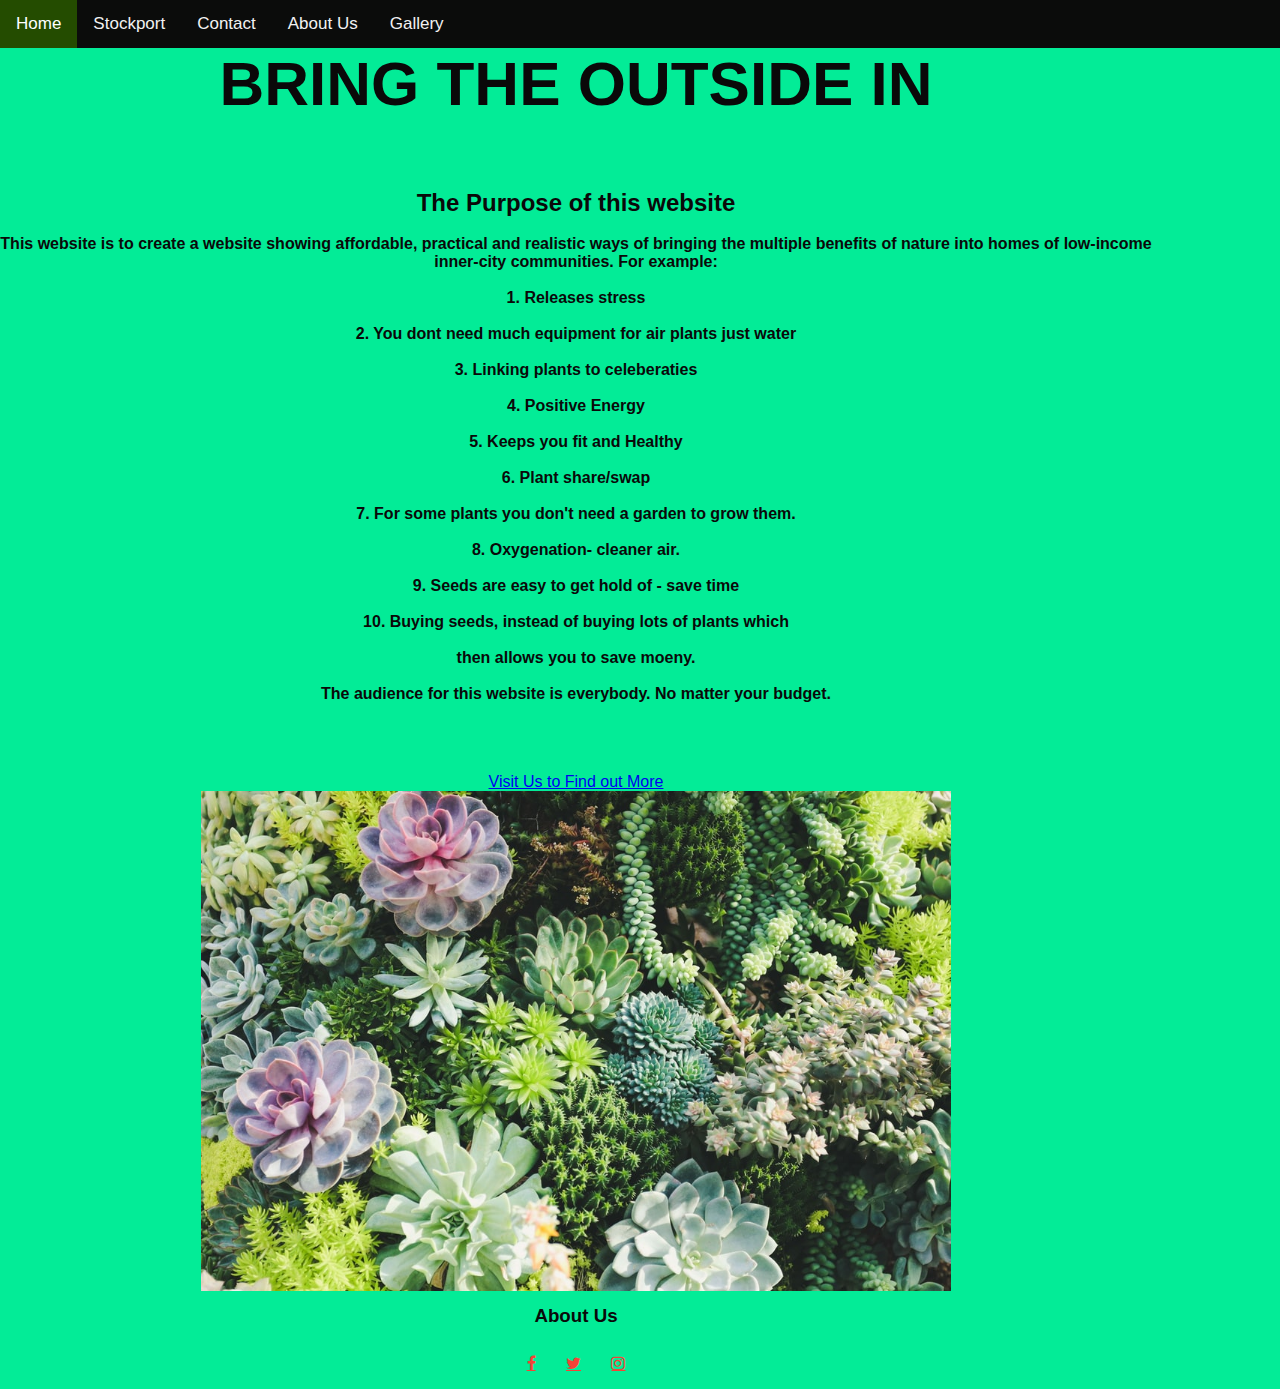
<file: index.html>
<!DOCTYPE html>
<HTML>
    <head>
    <meta name="viewport" content="width=device-width, initial-scale=1.0">
    <title>Jawahir's website</title>
    <link rel="stylesheet" href="Stylesheet.css">
    <link rel="stylesheet" href="https://cdnjs.cloudflare.com/ajax/libs/font-awesome/4.7.0/css/font-awesome.min.css">
    <style>
    </style>
    </head>
<body>

<div class="topnav" id="myTopnav">
  <a href="index.html" class="active">Home</a>
  <a href="Stockport.html">Stockport</a>
  <a href="Contact.html">Contact</a>
  <a href="About.html">About Us</a>
  <a href="Gallery.html">Gallery</a>
  <a href="javascript:void(0);" class="icon" onclick="myFunction()">
    <i class="fa fa-bars"></i></a>
</div>

<div style="padding-left:16px">
</div>

<script>
function myFunction() {
  var x = document.getElementById("myTopnav");
  if (x.className === "topnav") {
    x.className += " responsive";
  } else {
    x.className = "topnav";
  }
}
</script>

<body>
<div class="text-box">
    <h1>BRING THE OUTSIDE IN</h1>
    <b><p><h2>The Purpose of this website</h2><br>
    This website is to create a website showing affordable, practical and realistic ways of bringing the multiple 
    benefits of nature into homes of low-income inner-city communities. For example:<br><br>
    1. Releases stress<br><br>
    2. You dont need much equipment for air plants just water<br><br>
    3. Linking plants to celeberaties<br><br>
    4. Positive Energy<br><br>
    5. Keeps you fit and Healthy<br><br>
    6. Plant share/swap<br><br>
    7. For some plants you don't need a garden to grow them.<br><br>
    8. Oxygenation- cleaner air.<br><br>
    9. Seeds are easy to get hold of - save time<br><br>
    10. Buying seeds, instead of buying lots of plants which<br><br>
    then allows you to save moeny.<br><br>
    The audience for this website is everybody. No matter your budget.</p></b>
    <ul>
      <li><a target="_blank" href="https://www.hubbub.org.uk/?gclid=Cj0KCQiAr5iQBhCsARIsAPcwROMVR0quX1uw-Bui5jbbexAHQzixZgk5wDIrFC9ELJU9DMsJaKhusFMaAn9LEALw_wcB">Visit Us to Find out More</a></li>
    </ul>
    <img src="Images/about.jpg" alt="Flower" style="width:auto;height:500px;">
    
    <!-- --- Footer --------->
<section class="footer">
  <h3>About Us</h3>
  <div class="icons">
      <a title="Hubbub's facebook" target="_blank" href="https://www.facebook.com/HubbubUK" class="fa fa-facebook"></a>
      <a title="Hubbub's twitter" target="_blank" href="https://twitter.com/Hubbubuk" class="fa fa-twitter"></a>
      <a title="Hubbub's instagram" target="_blank" href="https://www.instagram.com/hellohubbub/" class="fa fa-instagram"></a>
  </div>
</div>
</body>
</HTML>
</file>
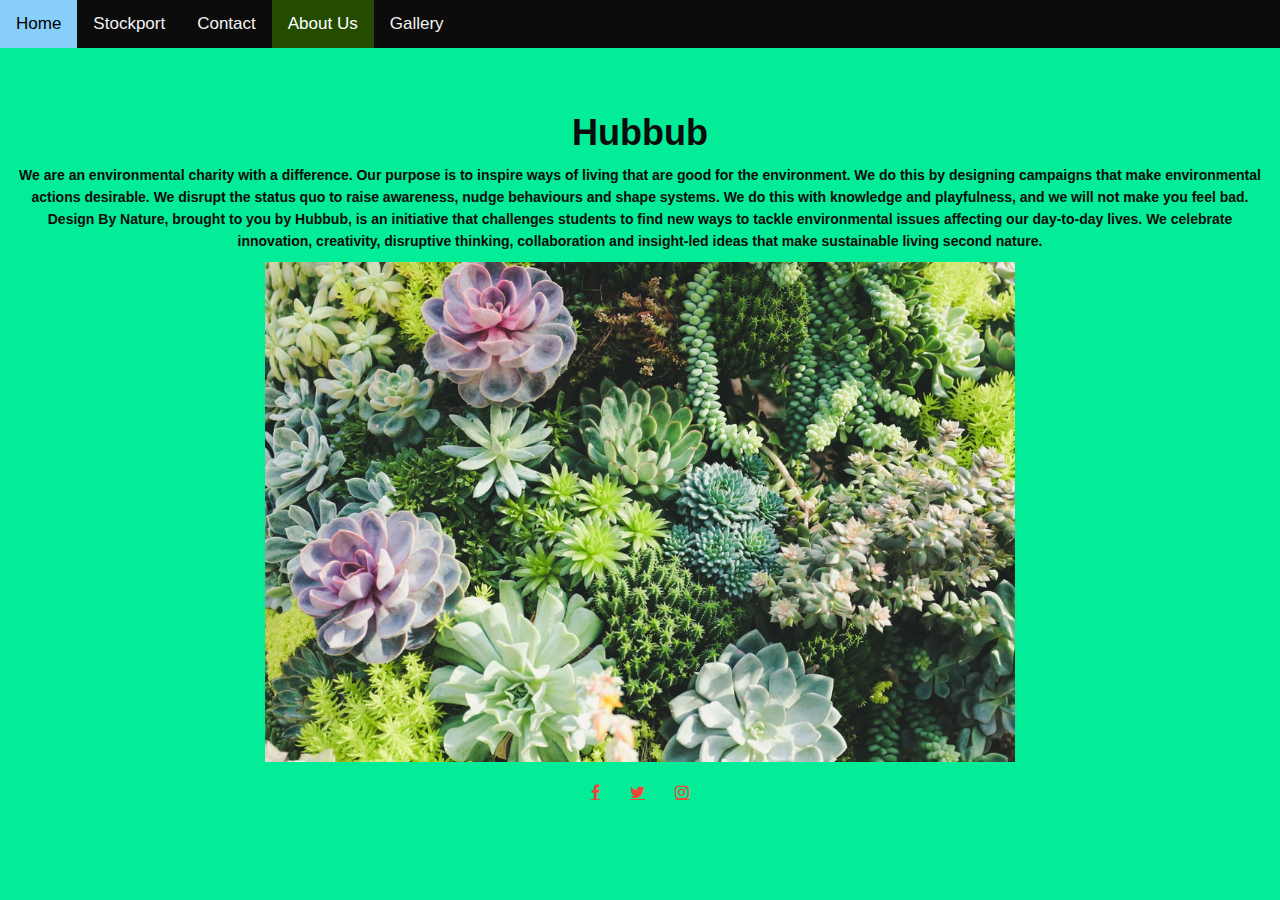
<file: about.html>
<!DOCTYPE html>
<html>
<head>
	<title>About page</title>
    <meta name="viewport" content="width=device-width, initial-scale=1.0">
    <link rel="stylesheet" href="Stylesheet.css">
    <link rel="stylesheet" href="https://cdnjs.cloudflare.com/ajax/libs/font-awesome/4.7.0/css/font-awesome.min.css">
    </head>
    <body>
    <div class="topnav" id="myTopnav">
      <a href="index.html">Home</a>
      <a href="Stockport.html">Stockport</a>
      <a href="Contact.html">Contact</a>
      <a href="About.html" class="active">About Us</a>
      <a href="Gallery.html">Gallery</a>
      <a href="javascript:void(0);" class="icon" onclick="myFunction()">
        <i class="fa fa-bars"></i>
      </a>
    </div>
    
    <div style="padding-left:16px">
    </div>
<script>
    function myFunction() {
      var x = document.getElementById("myTopnav");
      if (x.className === "topnav") {
        x.className += " responsive";
      } else {
        x.className = "topnav";
      }
    }
</script>
</body>
<body>

<!---- about us content ---->

<section class="about-us">

    <div class="row">
        <div class="about-col">
            <h1 style="color: #0b0c0b;">Hubbub</h1>
            <p style="color: #0b0c0b;"><b>We are an environmental charity with a difference. 
            Our purpose is to inspire ways of living that are good for the environment. We 
            do this by designing campaigns that make environmental actions desirable. We 
            disrupt the status quo to raise awareness, nudge behaviours and shape systems. 
            We do this with knowledge and playfulness, and we will not make you feel bad. 
            Design By Nature, brought to you by Hubbub, is an initiative that challenges 
            students to find new ways to tackle environmental issues affecting our day-to-day 
            lives. We celebrate innovation, creativity, disruptive thinking, collaboration and 
            insight-led ideas that make sustainable living second nature.</b>
            <a href="https://www.hubbub.org.uk/?gclid=Cj0KCQiAxc6PBhCEARIsAH8Hff2svaIByzg_7-yylZxAX82fkqxLbEkSXl55DtBObvZmnyZaoElW6OMaAs2GEALw_wcB"></a>  </p>
        </div>
       
        </div>
    <img src="Images/about.jpg" alt="Flower" style="width:auto;height:500px;">
</section>

<!-- --- Footer --------->

<section class="footer">
    <div class="icons">
        <a target="_blank" href="https://www.facebook.com/HubbubUK" class="fa fa-facebook"></a>
        <a target="_blank" href="https://twitter.com/Hubbubuk" class="fa fa-twitter"></a>
        <a target="_blank" href="https://www.instagram.com/hellohubbub/" class="fa fa-instagram"></a>
    </div>
</section>

<!-------JavaScript for Toggle Menu---- -->
<script>

    var navLinks = document.getElementById("navLinks");

    function showMenu(){
        navLinks.style.right = "0";
    }
    function hideMenu(){
        nanLinks.style.right = "-200px";
    }
</script>
</body>
</HTML>
</file>
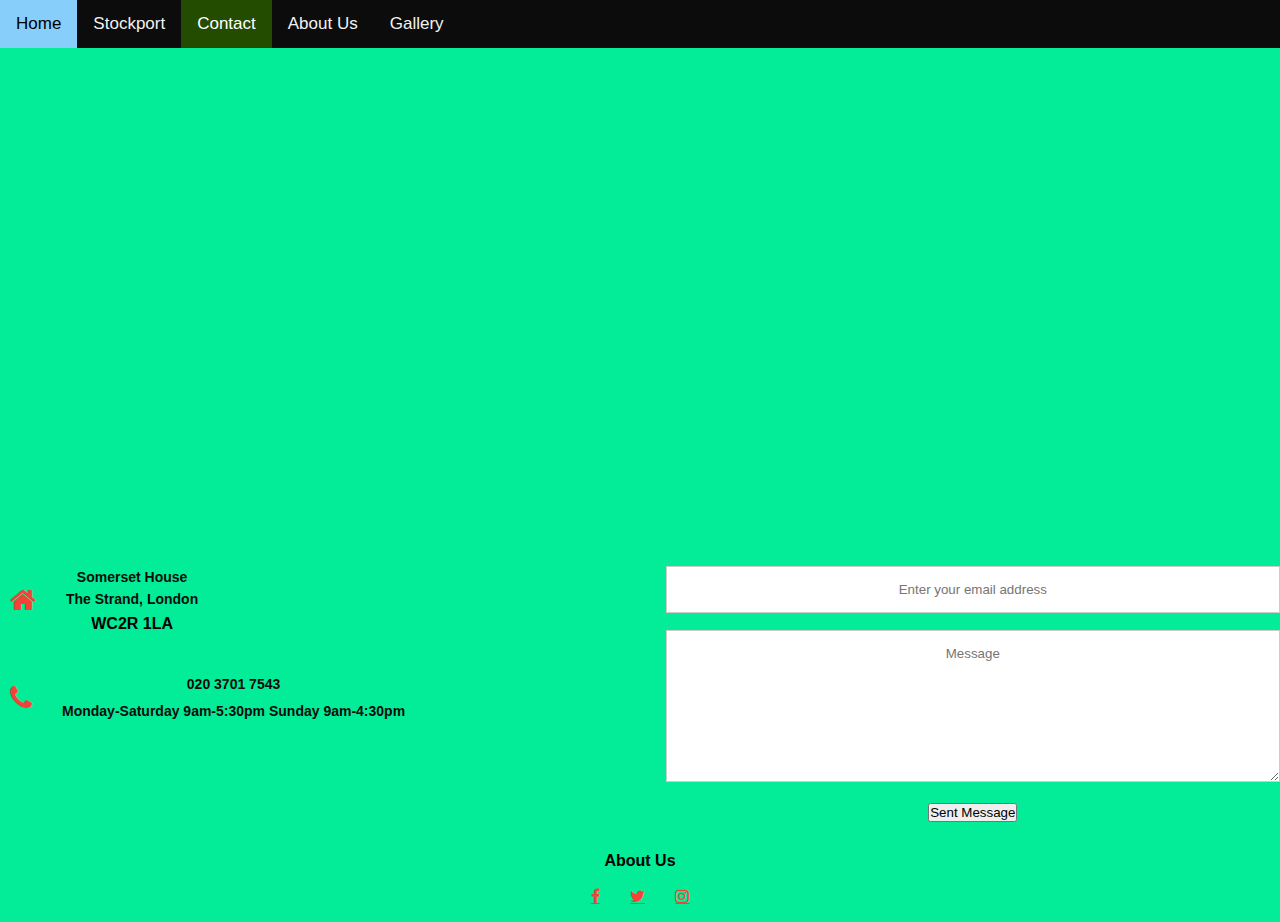
<file: Contact.html>
<!DOCTYPE html>
<html>

<head>
	<title>Contact page</title>
    <meta name="viewport" content="width=device-width, initial-scale=1.0">
    <link rel="stylesheet" href="Stylesheet.css">
    <link rel="stylesheet" href="https://cdnjs.cloudflare.com/ajax/libs/font-awesome/4.7.0/css/font-awesome.min.css">
    </head>
    <body>
    <div class="topnav" id="myTopnav">
      <a href="index.html">Home</a>
      <a href="Stockport.html">Stockport</a>
      <a href="Contact.html" class="active">Contact</a>
      <a href="About.html">About Us</a>
      <a href="Gallery.html">Gallery</a>
      <a href="javascript:void(0);" class="icon" onclick="myFunction()">
        <i class="fa fa-bars"></i>
      </a>
    </div>
    
    <div style="padding-left:16px">
    </div>
<script>
    function myFunction() {
      var x = document.getElementById("myTopnav");
      if (x.className === "topnav") {
        x.className += " responsive";
      } else {
        x.className = "topnav";
      }
    }
</script>
</body>
<body>

<!---- Contact Us ---->

<section class="Location">
<iframe src="https://www.google.com/maps/embed?pb=!1m18!1m12!1m3!1d76091.2260694901!2d-2.219101468419651!3d53.41749416290011!2m3!1f0!2f0!3f0!3m2!1i1024!2i768!4f13.1!3m3!1m2!1s0x487a3515ca33c427%3A0xf418f67b823efe48!2sStockport!5e0!3m2!1sen!2suk!4v1642668873574!5m2!1sen!2suk" width="600" height="450" style="border:0;" allowfullscreen="" loading="lazy"></iframe>
</section>

<section class="Contact-us">

<div class="row">
<div class="contact-col">
    <div>
        <i class="fa fa-home"></i>
        <span>
            <h5><p style="color: #0b0c0b;"><b>Somerset House<br>
              The Strand, London</h5>
              WC2R 1LA</b></p>
        </span>
    </div>
        <div>
            <i class="fa fa-phone"></i>
            <span>
                <h5><p style="color: #0b0c0b;"><b>020 3701 7543</h5></b></p>
                <p style="color: #0b0c0b;"><b>Monday-Saturday 9am-5:30pm
                   Sunday 9am-4:30pm</p></b>
            </span>
        </div>
</div>
<div class="contact-col">

    <form action="form handler.php" method="post">
        <inout type="text" name="name" placeholder="Enter your name" required></input>
        <input type="email" name="email" placeholder="Enter your email address" required></input>
        <textarea rows="8" name="message" placeholder="Message" required></textarea>
        <button type="submit" class="hero-btn red-btn">Sent Message</button>    
    
    
    </form>





</div>
</div>

</section>



<!-- --- Footer --------->

<section class="footer">
  <h4>About Us</h4>
<div class="icons">
  <a target="_blank" href="https://www.facebook.com/HubbubUK" class="fa fa-facebook"></a>
  <a target="_blank" href="https://twitter.com/Hubbubuk" class="fa fa-twitter"></a>
  <a target="_blank" href="https://www.instagram.com/hellohubbub/" class="fa fa-instagram"></a>
</div>
</section>

<!-------JavaScript for Toggle Menu---- -->
<script>

var navLinks = document.getElementById("navLinks");

function showMenu(){
navLinks.style.right = "0";
}
function hideMenu(){
nanLinks.style.right = "-200px";
}
</script>
</body>
</HTML>
</file>
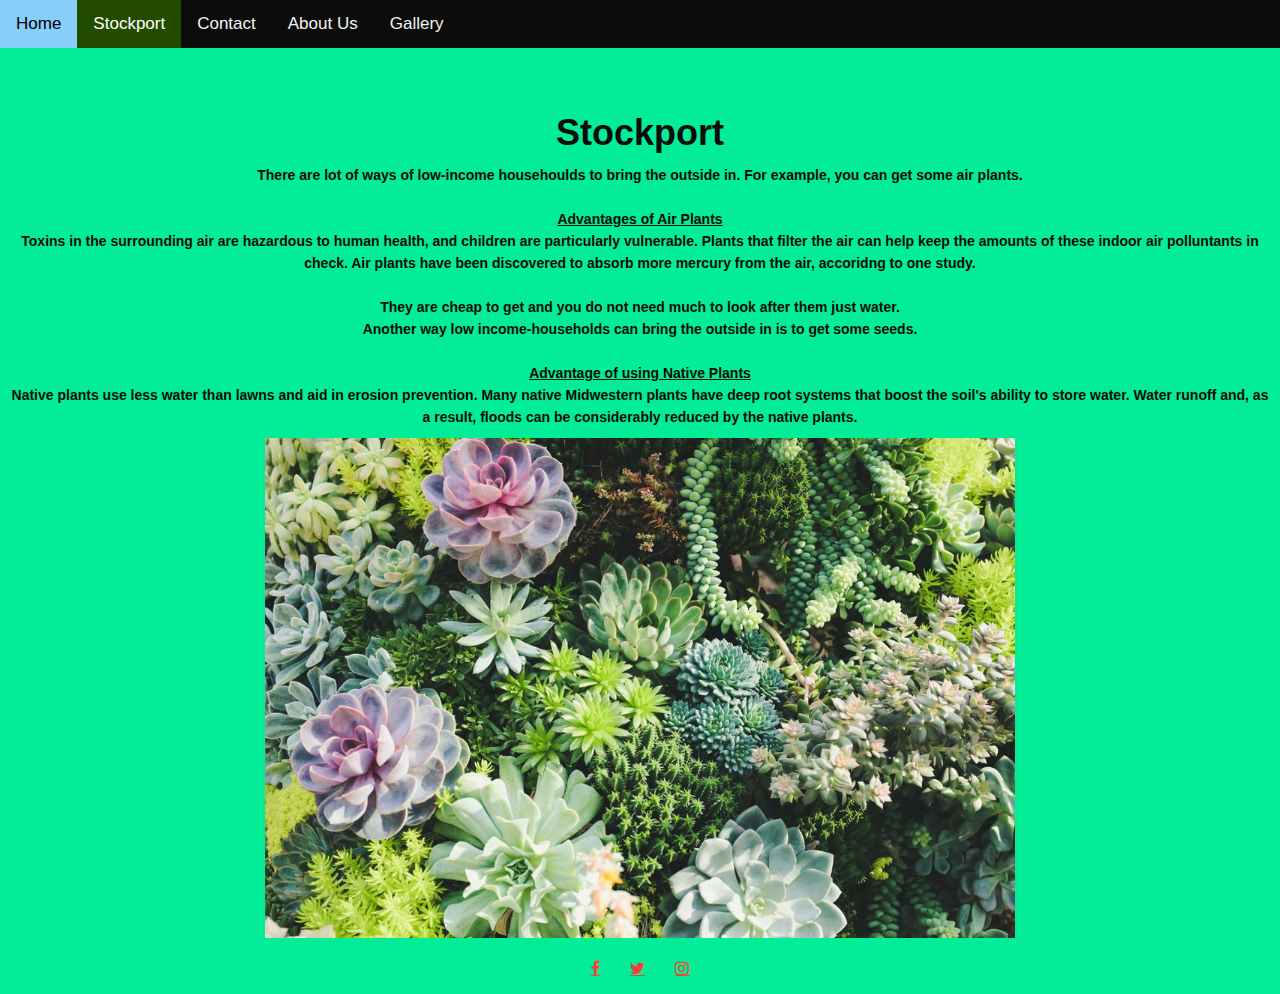
<file: Stockport.html>
<!DOCTYPE html>
<html>

<head>
	<title>Stockport page</title>
    <meta name="viewport" content="width=device-width, initial-scale=1.0">
    <link rel="stylesheet" href="Stylesheet.css">
    <link rel="stylesheet" href="https://cdnjs.cloudflare.com/ajax/libs/font-awesome/4.7.0/css/font-awesome.min.css">
    </head>
   <body>
    <div class="topnav" id="myTopnav">
      <a href="index.html">Home</a>
      <a href="Stockport.html" class="active">Stockport</a>
      <a href="Contact.html">Contact</a>
      <a href="About.html">About Us</a>
      <a href="Gallery.html">Gallery</a>
      <a href="javascript:void(0);" class="icon" onclick="myFunction()">
        <i class="fa fa-bars"></i>
      </a>
    </div>
    
    <div style="padding-left:16px">
    </div>
<script>
    function myFunction() {
      var x = document.getElementById("myTopnav");
      if (x.className === "topnav") {
        x.className += " responsive";
      } else {
        x.className = "topnav";
      }
    }
</script>
</body>
<body>

  <!--- Stockport--->

  <section class="about-us">

    <div class="row">
      <div class="stockport-col">
        <h1 style="color: #0b0c0b;">Stockport</h1>
        <p style="color: #0b0c0b;"><b>There are lot of ways of low-income househoulds to bring the outside in. 
          For example, you can get some air plants.</b><br><br>

          <b><u>Advantages of Air Plants<br></u>
          Toxins in the surrounding air are hazardous to human health, and children are particularly vulnerable. Plants that filter the 
          air can help keep the amounts of these indoor air polluntants in check. Air plants have been discovered to
          absorb more mercury from the air, accoridng to one study.<br><br>
          They are cheap to get and you do not need much to look after them just water.
          <br>
          Another way low income-households can bring the outside in is to get some seeds.<br><br>

          <b><u>Advantage of using Native Plants<br></u></b>
          Native plants use less water than lawns and aid in erosion prevention.
          Many native Midwestern plants have deep root systems that boost the soil's ability to store
          water. Water runoff and, as a result, floods can be considerably reduced by the native plants.</p></b>


      </div>
    </div>
    <img src="Images/about.jpg" alt="Flower" style="width:auto;height:500px;">
  </section>
  
<!-- --- Footer --------->

<section class="footer">
    <div class="icons">
      <a target="_blank" href="https://www.facebook.com/HubbubUK" class="fa fa-facebook"></a>
      <a target="_blank" href="https://twitter.com/Hubbubuk" class="fa fa-twitter"></a>
      <a target="_blank" href="https://www.instagram.com/hellohubbub/" class="fa fa-instagram"></a>
    </div>
</section>

</script>
</body>
</HTML>
</file>
<file: Stylesheet.css>
*{
    margin: 0;
    padding: 0;
    font-family: 'Poppins', sans-serif;
    text-align: center;
}
.header{
    min-height: 100vh;
    width: 100%;
    background-image: linear-gradient(rgba(4,9,30,0.7),), url(images/Banner);
    background-position: center;
    background-size: cover;
    position: relative;
} 
nav{
    display:flex;
    padding:2% 6%;
    justify-content: space-between;
    align-items: center;
} 
.text-box{
    width: 90%;
    color: rgb(10, 9, 9);
    position: absolute;
    top: -10;
    text-align: center;
}
.text-box h1{
    font-size: 62px;
    top:50%;
}
.text-box p{
    margin: 10px 0 40px;
    font-size: 14px;
    color: rgb(19, 16, 16)
}

.text-box img{
    width: 100%;

}

@media(max-width: 700px){
    .text-box h1{
        font-size: 20px;
    }
    .nav-links ul li{
        display: block;
    }
    .nav-links{
        position: fixed;
        background: #f44336;
        height: 40%;
        width: 200px;
        top: 0;
        right: -200;
        text-align: left;
        z-index: 2;
        transition: 1s;
    }
    nav .fa{
        display: block;
        color: #fff;
        margin: 10px;
        font-size: 22px;
        cursor: pointer;
    }
    .nav-links ul{
        padding: 30px;
    }
    .column {
        column-gap: 100px;
    }
}
/* Add a black background color to the top navigation */
.topnav {
    background-color: #333;
    overflow: hidden;
  }
  
  /* Style the links inside the navigation bar */
  .topnav a {
    float: left;
    display: block;
    color: #050404;
    text-align: center;
    padding: 14px 16px;
    text-decoration: none;
    font-size: 17px;
  }
  
  /* Overwritten by bottom topnav, use that instead */
  .topnav a:hover {
    background-color: rgb(12, 11, 11);
    color: black;
  }
  
  /* Overwritten by bottom topnav, use that instead */
  .topnav a.active {
    background-color: #244c00;
    color: rgb(15, 13, 13);
  }
  
  /* Hide the link that should open and close the topnav on small screens */
  .topnav .icon {
    display: none;
  }

  /*---- Stocport -----*/

  .Stockport{
    width: 80%;
    margin: auto;
    text-align: center;
    padding-top: 100px;
  }
  h1{
      font-size: 36px;
      font-weight: 600;
  }

  p{
      color: #777;
      font-size: 14px;
      font-weight: 300px;
      line-height: 22px;
      padding: 10px;
  }

  .Stockport-col{
      flex-basis: 31%;
      background:rgb(8, 8, 8);
      background-image: linear-gradient(rgba(4,9,30,0.7),rgba(4,9,30,0.7));
      background-image: url(images/Background.jpg);
      border-radius: 10px;
      margin-bottom: 5%;
      padding: 20px 12px;
      box-sizing: border-box;
  }

  .row{
      margin-top: 5%;
      display: flex;
      justify-content: space-between;
  }
  .Stockport-col{
      flex-basis: 31%;
      background: #454645;
      border-radius: 10px;
      margin-bottom: 5%;
      margin-right: 3%;
      padding: 20px 12px;
      box-sizing: border-box;
      transition: 0.5s;
      height: 650px;
      width: 400px;
  }
  h3{
      text-align: center;
      font-weight: 600;
      margin: 10px 0;
  }
  .stockport-col:hover{
      box-shadow: 0 0 20px 0px rgba(0,0,0,0.2);
  }
  @media(max-width: 700px){
      .row{
          flex-direction: column;
      }
  }

img {
    width: 100%;
    height: 100%;
}
.Gallery{
    width: 80%;
    margin: auto;
    text-align: center;
    padding-top: 100px;
}

/*-------- Footer -----*/

.Footer{
    width: 100%;
    text-align: center;
    padding: 30px 0;
}

.Footer h4{
    margin-bottom: 25px;
    margin-top: 20px;
    font-weight: 600;
}

.icons .fa{
    color: #f44336;
    margin: 0 13px;
    cursor: pointer;
    padding: 18px 0;
}


/*---- contact us page ----*/

.location{
    width: 80%;
    margin: auto;
    padding: 80px 0;
}
.location iframe{
    width: 20%;
}
.contact-us{
    width: 80%;
    margin: auto;
}

.contact-col{
    flex-basis: 48%;
    margin-bottom: 30px;
}
.contact-col div{
    display: flex;
    align-items: center;
    margin-bottom: 40px;
}
.contact-col div .fa{
    font-size: 28px;
    color: #f44336;
    margin: 10px;
    margin-right: 30px;
}
.contact-col div p{
    padding: 0;
}
.contact-col div h5{
    font-size: 20px;
    margin-bottom: 5px;
    color: #555;
    font-weight: 400;
}
.contact-col input, .contact-col textarea{
    width: 100%;
    padding: 15px;
    margin-bottom: 17px;
    outline: none;
    border: 1px solid #ccc;
    box-sizing: border-box;
}
body {
    margin: 0;
    font-family: Arial, Helvetica, sans-serif;
  }
  
  /* Topnav stuff */

  .topnav {
    overflow: hidden;
    background-color: #0b0c0b;
  }
  
.topnav a {
    float: left;
    display: block;
    color: #f2f2f2;
    text-align: center;
    padding: 14px 16px;
    text-decoration: none;
    font-size: 17px;
  }
  
  .topnav a:hover {
    background-color: lightskyblue;
    color: black;
  }
  
  .topnav a.active {
    background-color: #244C00;
    color: white;
  }
  
  .topnav .icon {
    display: none;
  }
  
  @media screen and (max-width: 600px) {
    .topnav a:not(:first-child) {display: none;}
    .topnav a.icon {
      float: right;
      display: block;
    }
  }
  
  @media screen and (max-width: 600px) {
    .topnav.responsive {position: relative;}
    .topnav.responsive .icon {
      position: absolute;
      right: 0;
      top: 0;
    }
    .topnav.responsive a {
      float: none;
      display: block;
      text-align: left;
    }
  }
  .body{
      background-image: url("about.html");
  }
  body{
      background-color: #03ec97; 
  }
</file>
